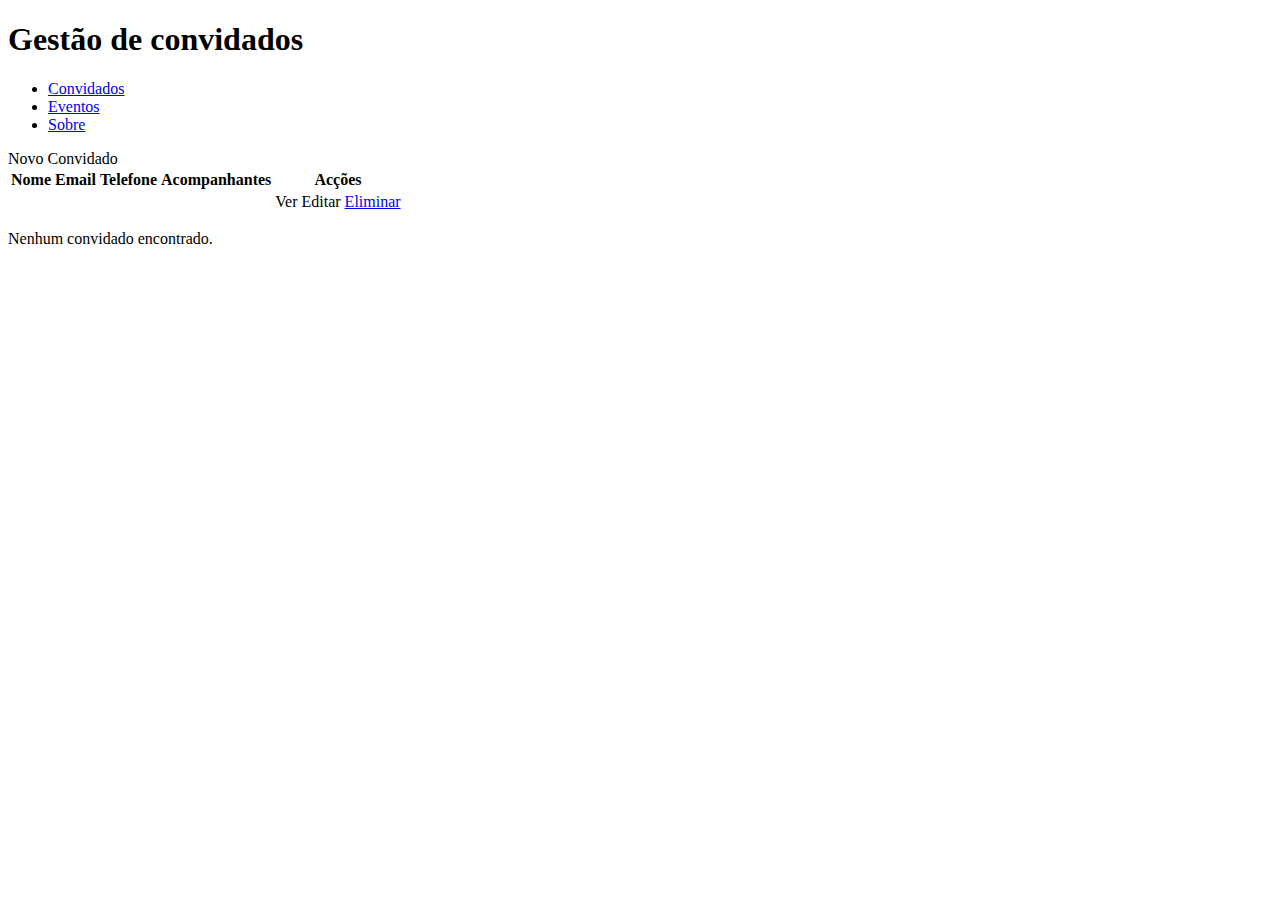
<file: src/main/resources/templates/convidados/index.html>
<!DOCTYPE html>
<html lang="pt-PT" xmlns:th="http://www.thymeleaf.org"
<head>
    <meta name="viewport" content="width=device-width, initial-scale=1.0">
    <title>Gestão de convidados</title>
    <link rel="stylesheet" th:href="@{/css/style.css}">
</head>
<body>
    <h1>Gestão de convidados</h1>
    <header>
        <nav class="menu">
            <ul>
                <li><a href="/convidados/">Convidados</a></li>
                <li><a href="/eventos/">Eventos</a></li>
                <li><a href="/sobre/">Sobre</a></li>
            </ul>
        </nav>
    </header>
    <div>
        <a th:href="@{/convidados/novo}" class="btnNovo">Novo Convidado</a>
    </div>
    <table>
        <thead>
            <tr>
                <th>Nome</th>
                <th>Email</th>
                <th>Telefone</th>
                <th>Acompanhantes</th>
                <th>Acções</th>
            </tr>
        </thead>
        <tbody>
            <tr th:each="convidado : ${convidados}">
                <td th:text="${convidado.nome}"></td>
                <td th:text="${convidado.email}"></td>
                <td th:text="${convidado.telefone}"></td>
                <td th:text="${convidado.quantidadeAcompanhantes}"></td>
                <td>
                    <a th:href="@{/convidados//ver(id=${convidado.id})}" class="btnVer">Ver</a>
                    <a th:href="@{/convidados/editar(id=${convidado.id})}" class="btnEditar">Editar</a>
                    <a href="#"
               th:onclick="'if(confirm(\'Deseja realmente excluir o convidado?\')){ window.location.href=\'/convidados/eliminar?id=' + ${convidado.id} + '\'; } return false;'" class="btnEliminar">
               Eliminar
            </a>  </td>
            </tr>
        </tbody>
    </table>
    <div th:if="${#lists.isEmpty(convidados)}">
        <p>Nenhum convidado encontrado.</p>
    </div>
</body>
</html>
</file>
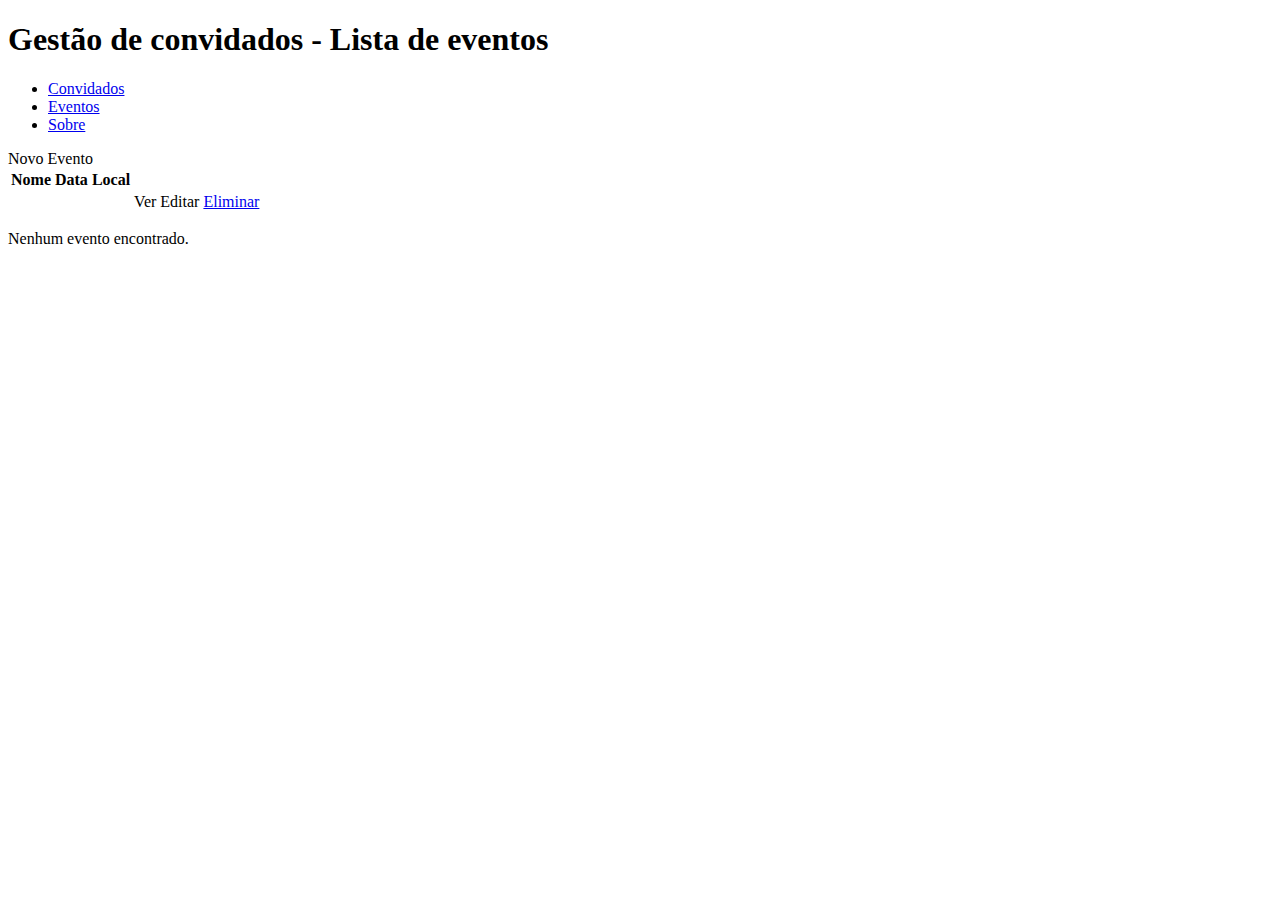
<file: src/main/resources/templates/eventos/index.html>
<!DOCTYPE html>
<html lang="pt-PT" xmlns:th="http://www.thymeleaf.org"
<head>
    <meta name="viewport" content="width=device-width, initial-scale=1.0">
    <title>Gestão de convidados</title>
    <link rel="stylesheet" th:href="@{/css/style.css}">
</head>
<body>
    <h1>Gestão de convidados - Lista de eventos</h1>
    <header>
        <nav class="menu">
            <ul>
                <li><a href="/convidados/">Convidados</a></li>
                <li><a href="/eventos/">Eventos</a></li>
                <li><a href="/sobre/">Sobre</a></li>
            </ul>
        </nav>
    </header>
    <div>
        <a th:href="@{/eventos/novo}" class="btnNovo">Novo Evento</a>
    </div>
    <table>
        <thead>
            <tr>
                <th>Nome</th>
                <th>Data</th>
                <th>Local</th>
            </tr>
        </thead>
        <tbody>
            <tr th:each="evento : ${eventos}">
                <td th:text="${evento.nome}"></td>
                <td th:text="${evento.data}"></td>
                <td th:text="${evento.local}"></td>
                <td>
                    <a th:href="@{/eventos//ver(id=${evento.id})}" class="btnVer">Ver</a>
                    <a th:href="@{/eventos/editar(id=${evento.id})}" class="btnEditar">Editar</a>
                    <a href="#"
               th:onclick="'if(confirm(\'Deseja realmente excluir o evento?\')){ window.location.href=\'/eventos/eliminar?id=' + ${evento.id} + '\'; } return false;'" class="btnEliminar">
               Eliminar
            </a>  </td>
            </tr>
        </tbody>
    </table>
    <div th:if="${#lists.isEmpty(eventos)}">
        <p>Nenhum evento encontrado.</p>
    </div>
</body>
</html>
</file>
